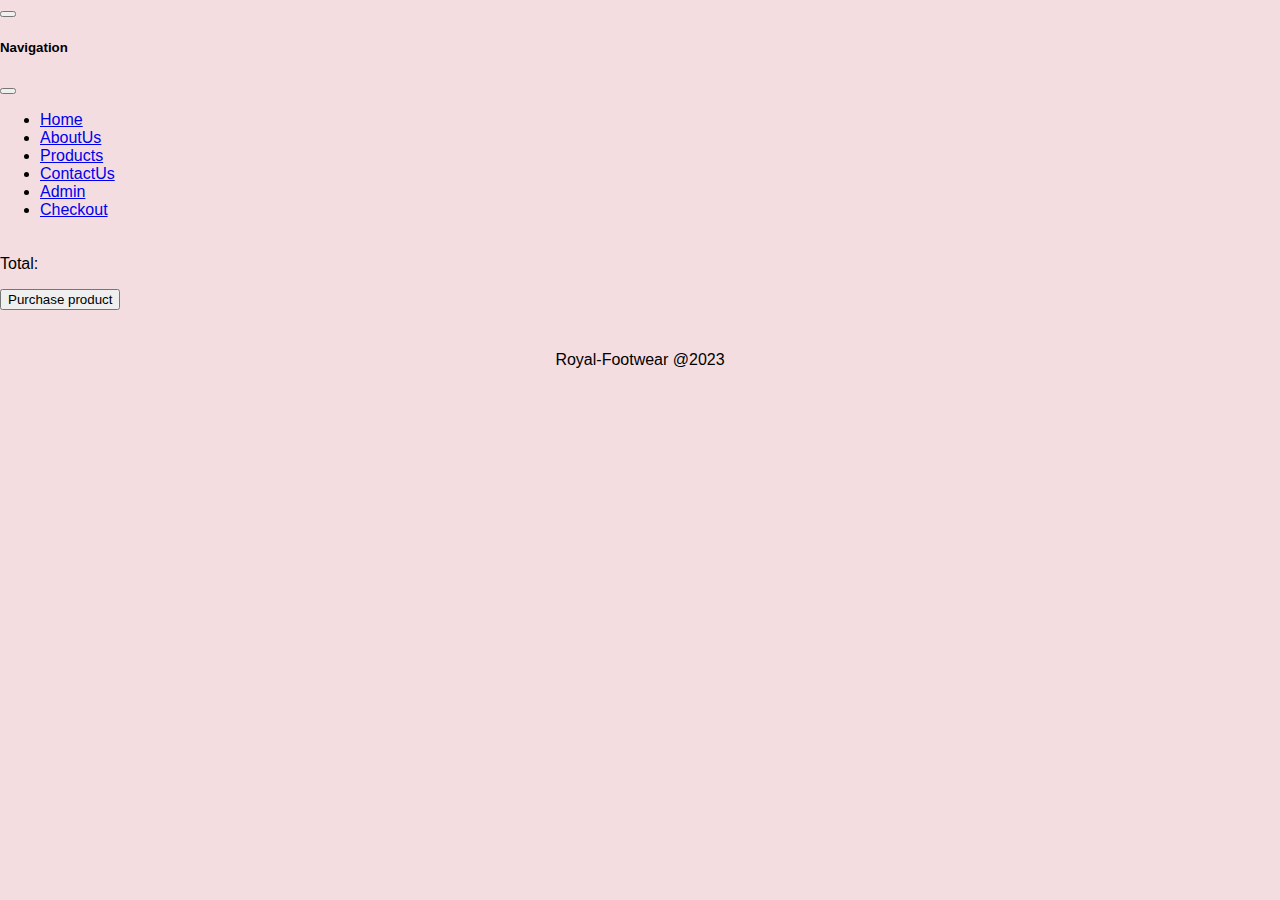
<file: html/checkout.html>
<!DOCTYPE html>
<html lang="en">
<head>
    <meta charset="UTF-8">
    <meta name="viewport" content="width=device-width, initial-scale=1.0">
    <link href="https://cdn.jsdelivr.net/npm/bootstrap@5.3.2/dist/css/bootstrap.min.css" rel="stylesheet" integrity="sha384-T3c6CoIi6uLrA9TneNEoa7RxnatzjcDSCmG1MXxSR1GAsXEV/Dwwykc2MPK8M2HN" crossorigin="anonymous">

    <link rel="stylesheet" href="/css/styles.css">
    <title>Royalfootwear</title>
</head>
<body>
    <header>
        <nav class=" navbar navbar-expand-md py-1 object-fit-xl-cover">
            <div class="container-fluid justify-content-end">
              <div>
                <a class="navbar-brand" href="#"></a>
                <!--toggle button for mobile device-->
                <button
                  class="navbar-toggler"
                  type="button"
                  data-bs-toggle="offcanvas"
                  data-bs-target="#offcanvasNavbar"
                  aria-controls="offcanvasNavbar"
                  aria-label="Toggle navigation"
                >
                  <span class="navbar-toggler-icon border-0 bg-light"></span>
                </button>
              </div>
              <!--offcanvas-->
              <div
                class="offcanvas offcanvas-end"
                tabindex="-1"
                id="offcanvasNavbar"
                aria-labelledby="offcanvasNavbarLabel">
                <div class="offcanvas-header">
                  <h5 class="offcanvas-title" id="offcanvasNavbarLabel">
                    Navigation
                  </h5>
                  <button
                    type="button"
                    class="btn-close"
                    data-bs-dismiss="offcanvas"
                    aria-label="Close"
                  ></button>
                </div>
                <div class="offcanvas-body menulinks">
                  <ul class="navbar-nav justify-content-center flex-grow-1 pe-3">
                    <li class="nav-item">
                      <a class="nav-link active text-black h4" href="/index.html">Home</a>
                    </li>
                    <li class="nav-item">
                      <a class="nav-link text-black h4" href="/html/about.html">AboutUs</a>
                    </li>
                    <li class="nav-item">
                      <a class="nav-link text-black h4" href="/html/product.html">Products</a>
                    </li>
                    <li class="nav-item">
                      <a class="nav-link text-black h4" href="/html/contact.html"
                        >ContactUs</a
                      >
                    </li>
                    <li class="nav-item">
                      <a class="nav-link text-black h4" href="/html/admin.html">Admin</a>
                    </li>
                    <li class="nav-item">
                      <a class="nav-link text-black h4" href="/html/checkout.html"
                        >Checkout</a
                      >
                    </li>
      
                    <!-- Add more list items here -->
                  </ul>
                </div>
              </div>
            </div>
          </nav>
    </header>
    <main>
      <div class="container justify-content-center text-center">

        <table class="main">
          
        </table> 
        <div id="total" class="text-center"><p>Total:</p> </div>
        
        
        <button id="purChaseP">Purchase product</button>
      </div>
        </main>
    <script src="/script/checkout.js"></script>
     <footer class="fixed-bottom">
        <p class="footer">Royal-Footwear @2023</p>
     </footer>
     <script src="https://cdn.jsdelivr.net/npm/bootstrap@5.3.2/dist/js/bootstrap.bundle.min.js" integrity="sha384-C6RzsynM9kWDrMNeT87bh95OGNyZPhcTNXj1NW7RuBCsyN/o0jlpcV8Qyq46cDfL" crossorigin="anonymous"></script>

</body>
</html>
</file>
<file: css/styles.css>
.landingimg{
    background-size: 100svh;
    background-position: center;
    background-size:cover;
    width: 100%;
  }


.logo{
    position: absolute;
    top: 50%;
    left: 50%;
    transform: translate(-50%, -50%);
}
@import url('https://fonts.googleapis.com/css2?family=Roboto+Condensed:wght@300&family=Roboto:wght@100&display=swap');
body{
font-family: 'Roboto', sans-serif;
font-family: 'Roboto Condensed', sans-serif;
padding:0;
margin:0;
}
.imageLanding{
  background-image: url('https://i.postimg.cc/qRw5xJ7C/man-and-a-woman-wear.jpg');
  background-size: cover;
  background-position: center;
  height: 500px;
  color:lightgray 50%;
}
.navshadow{
  box-shadow: 0 2px 4px rgba(0,0,0.1);
}

.product-grid {
    display: grid;
    grid-template-columns: repeat(auto-fill, minmax(200px, 2fr));
    gap: 30px;
  }
  
  .product {
    border: 3px solid #fffffffb;
    padding: 20px;
    text-align: center;
    background-color: #efe7e7;
  }
  
  .product img {
    max-width: 100%;
  }
  
  .product h2 {
    font-size: 1.2em;
    margin: 10px 0;
    color: #04AA6D;
  }
  
  .product .price {
    font-size: 1em;
    margin-bottom: 10px;
    color:#cc5500
  }
  
  .add-to-cart {
    padding: 10px 20px;
    background-color: #ff6600;
    color: white;
    border: none;
    border-radius: 5px;
    cursor: pointer;
    
  }
  
  .add-to-cart:hover {
    background-color: #cc5500;
  }
/* Basic reset and styles */
body {
    font-family: Arial, sans-serif;
    margin: 0;
    padding: 0;
    background-color: rgb(244, 221, 225);
}

h1 {
    text-align: center;
    margin-top: 30px;
}

table {
    width: 100%;
    border-collapse: collapse;
    margin-top: 20px;
}

table, th, td {
    border: 3px solid #ccc;
}

th, td {
    padding: 5px;
    text-align: left;
}

th {
    background-color: #f2f2f2;
}

img {
    max-width: 100px;
    max-height: 100px;
}
.callmodal{
    float: right;
}
.spaceimg{
  margin-top: 150px;
}
.image-size{
width: 15.125rem;
height: 10.25rem; 
}
.shopBtn{
  background-color: #151010;
     padding: 10px 20px;
    color: white;
    border: none;
    border-radius: 5px;
    cursor: pointer;
}
.shopBtn:hover {
  background-color: #c7c712;
}
.background{
  background-color: #151010;
}
.newArrival{
  max-width: 800px;
}

#aboutImg{
  width:100%;
  max-width: max-content;
}
.footer{
  text-align: center;
}
footer {
  height: 100px;
  width: 100%;
  display: flex;
  place-items: center;
  justify-content: center;
  /* position: absolute; */
}
footer ul {
  list-style: none;
  display: flex;
  gap: 20px;
  justify-content: space-evenly;
  font-size: 30px;
}

footer ul li a {
  text-decoration: none;
  color: #fff;
}
</file>
